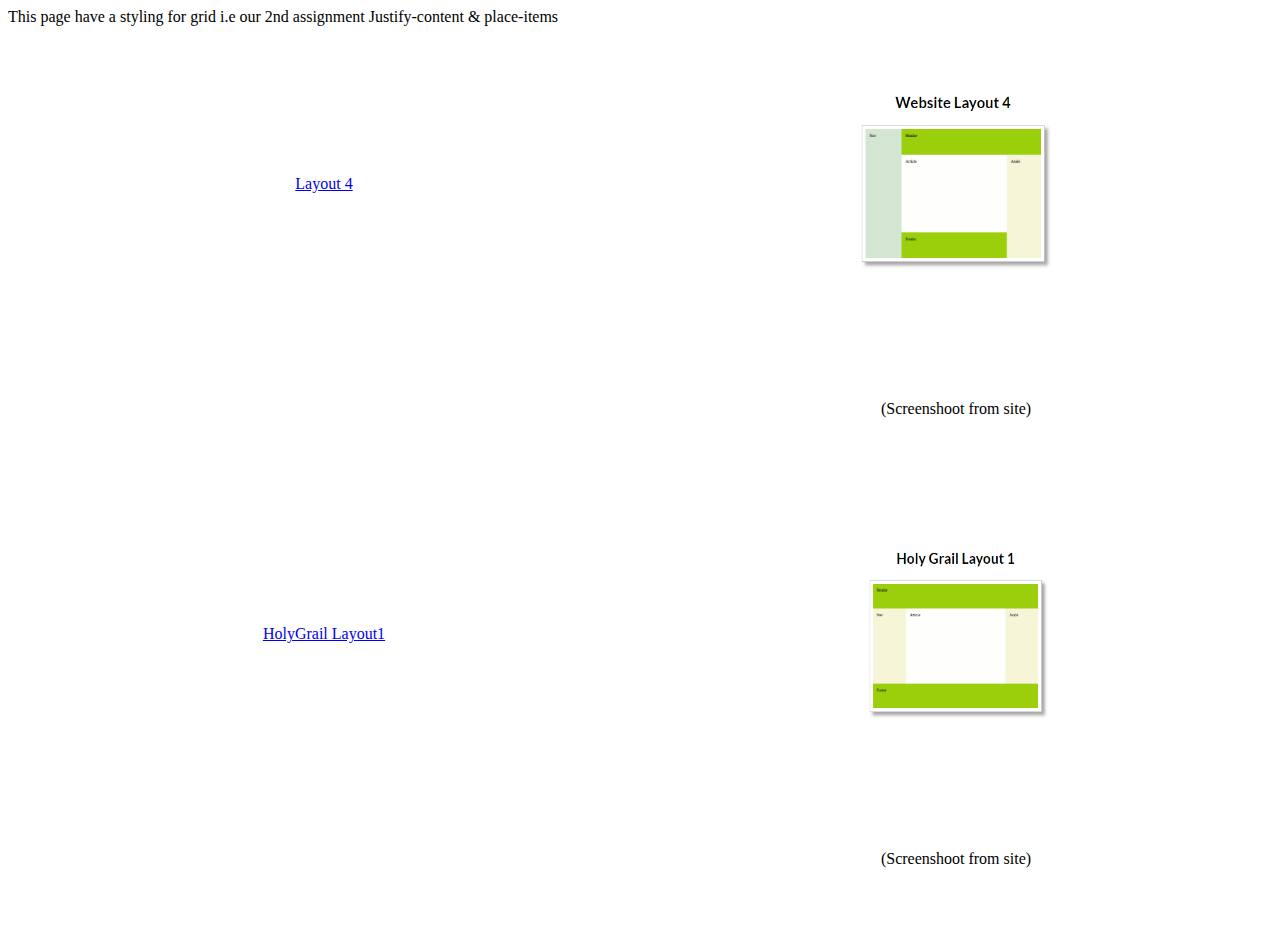
<file: index.html>
<!DOCTYPE html>
<html lang="en">
  <head>
    <meta charset="UTF-8" />
    <meta http-equiv="X-UA-Compatible" content="IE=edge" />
    <meta name="viewport" content="width=device-width, initial-scale=1.0" />
    <link rel="stylesheet" href="/style.css" />
    <title>Document</title>
  </head>
  <body>
    <div>This page have a styling for grid i.e our 2nd assignment Justify-content & place-items</div>
    <div class="conatiner">
      <a class="a_link" href="/layout4.html" title="Click the link for output"
        >Layout 4</a
      >
      <img class="img" src="layout4.PNG" /><span class="span"
        >(Screenshoot from site)</span
      >

      <a
        class="a_link1"
        href="/holygrail_layout1.html"
        title="Click the link for output"
        >HolyGrail Layout1</a
      >
      <img class="img1" src="holy.PNG" /><span class="span1"
        >(Screenshoot from site)</span
      >
    </div>
  </body>
</html>
</file>
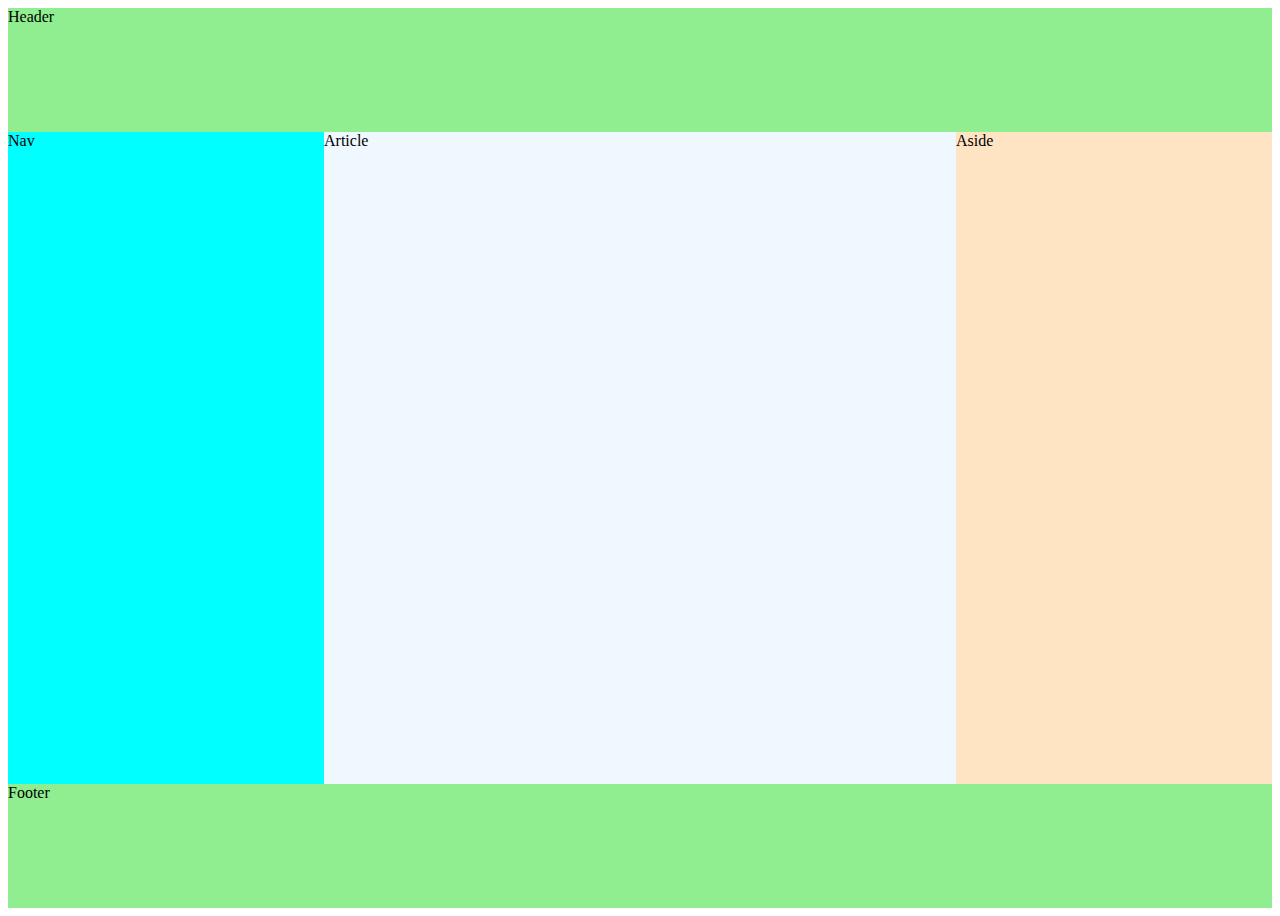
<file: holygrail_layout1.html>
<!DOCTYPE html>
<html lang="en">
<head>
    <meta charset="UTF-8">
    <meta http-equiv="X-UA-Compatible" content="IE=edge">
    <meta name="viewport" content="width=device-width, initial-scale=1.0">
    <link rel="stylesheet" href="holygrail_layout1.css">
    <title>Holy Grail Layout 1</title>
</head>
<body>
    <div class="container">
        <div class="header">Header</div>
        <div class="nav">Nav</div>
        <div class="article">Article</div>
        <div class="aside">Aside</div>
        <div class="footer">Footer</div>
    </div>
</body>
</html>
</file>
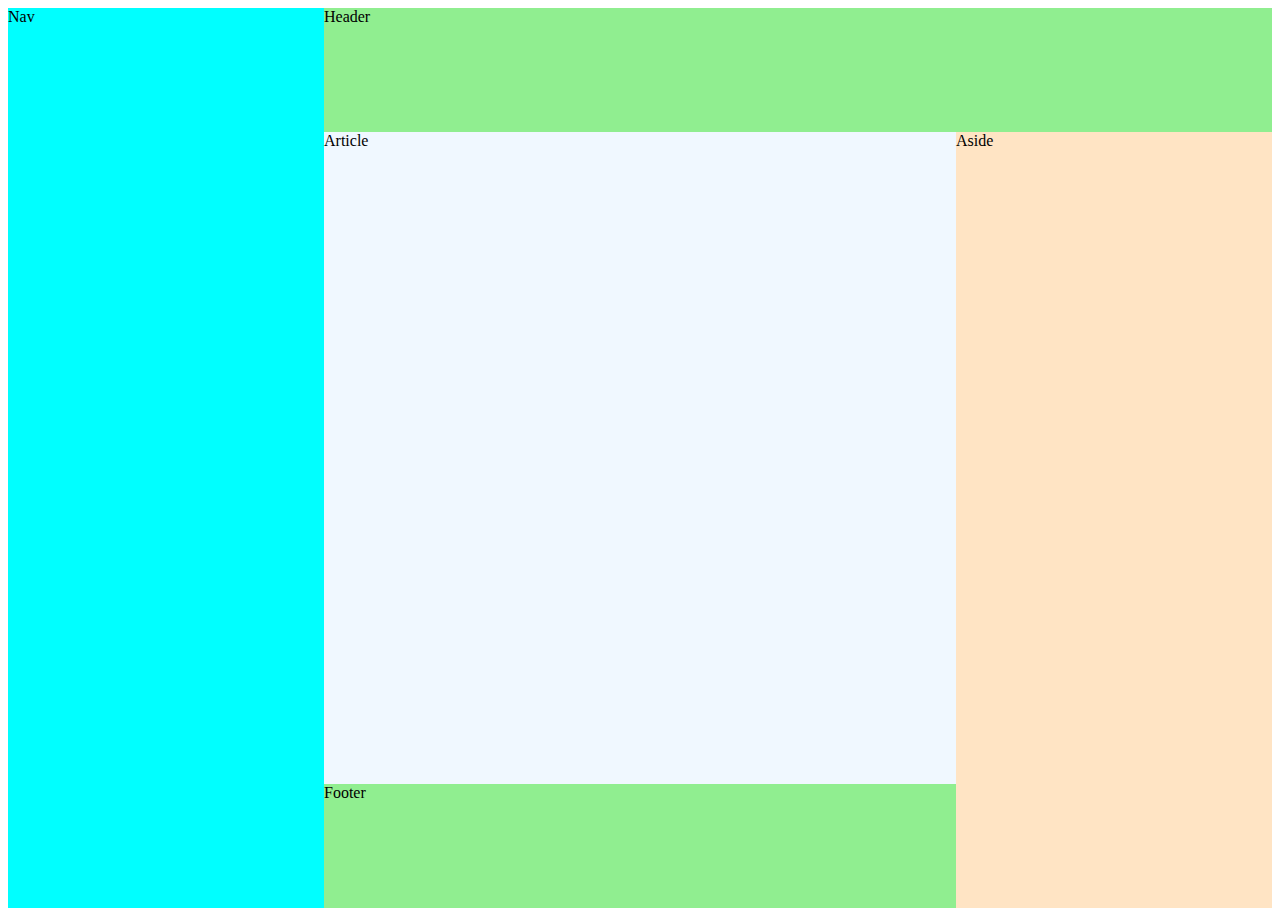
<file: layout4.html>
<!DOCTYPE html>
<html lang="en">
<head>
    <meta charset="UTF-8">
    <meta http-equiv="X-UA-Compatible" content="IE=edge">
    <meta name="viewport" content="width=device-width, initial-scale=1.0">
    <link rel="stylesheet" href="layout4.css">
    <title>Layout 4</title>
</head>
<body>
    <div class="container">
        <div class="header">Header</div>
        <div class="nav">Nav</div>
        <div class="article">Article</div>
        <div class="aside">Aside</div>
        <div class="footer">Footer</div>
    </div>
</body>
</html>
</file>
<file: style.css>
.conatiner{
    display: grid;
    height: 100vh;
    grid-template-rows: auto;
    grid-template-columns: repeat(2,1fr);
    justify-content: center;
    place-items: center;
    grid-template-areas: 
    "a_link img"
    ". span1"
    "a_link1 img1"
    ". span2";
}

.a_link{
    grid-area: a_link;
}
.img{
    grid-area: img;
    width: 200px;
    height: 200px;
}

.span{
    grid-area: span1;
}
.a_link1{
    grid-area: a_link1;
}
.img1{
    grid-area: img1;
    width: 200px;
    height: 200px;
}

.span1{
    grid-area: span2;
}
</file>
<file: holygrail_layout1.css>
.container{
    display: grid;
    height: 100vh;
    grid-template-columns: repeat(4,1fr);
    grid-template-rows: auto;
    grid-template-areas: 
    "header header header header"
    "nav article article aside"
    "nav article article aside"
    "nav article article aside"
    "nav article article aside"
    "nav article article aside"
    "nav article article aside"
    "footer footer footer footer";
    
    background-color: aquamarine;
    /* padding: 10px; */
}


.header{
    grid-area: header;
    background-color: lightgreen;
}

.nav{
    grid-area: nav;
    background-color: aqua;
}

.aside{
    grid-area: aside;
    background-color: bisque;
}

.article{
    grid-area: article;
    background-color: aliceblue;
}

.footer{
    grid-area: footer;
    background-color: lightgreen;
}
</file>
<file: layout4.css>
.container{
    display: grid;
    height: 100vh;
    grid-template-columns: repeat(4,1fr);
    grid-template-rows: auto;
    grid-template-areas: 
    "nav header header header"
    "nav article article aside"
    "nav article article aside"
    "nav article article aside"
    "nav article article aside"
    "nav article article aside"
    "nav article article aside"
    "nav footer footer aside";
    
    background-color: aquamarine;
    /* padding: 10px; */
}


.header{
    grid-area: header;
    background-color: lightgreen;
}

.nav{
    grid-area: nav;
    background-color: aqua;
}

.aside{
    grid-area: aside;
    background-color: bisque;
}

.article{
    grid-area: article;
    background-color: aliceblue;
}

.footer{
    grid-area: footer;
    background-color: lightgreen;
}
</file>
